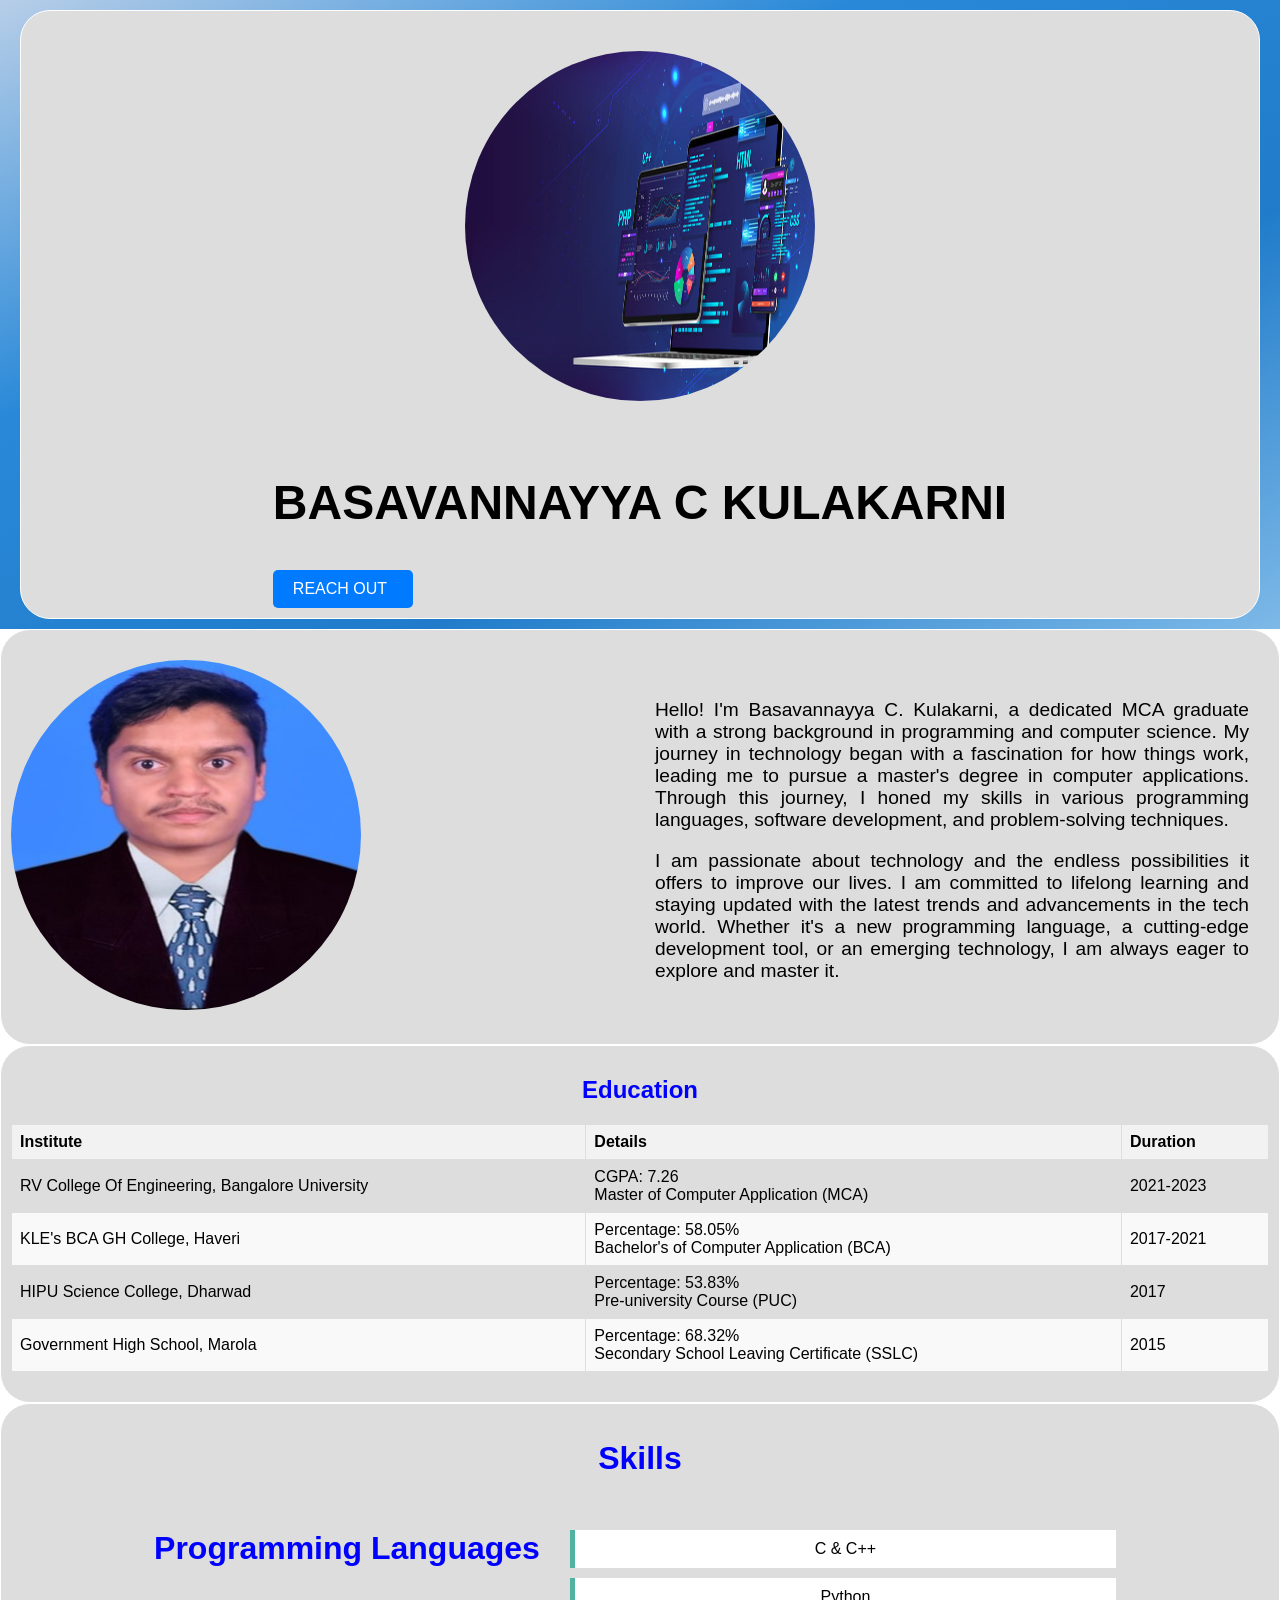
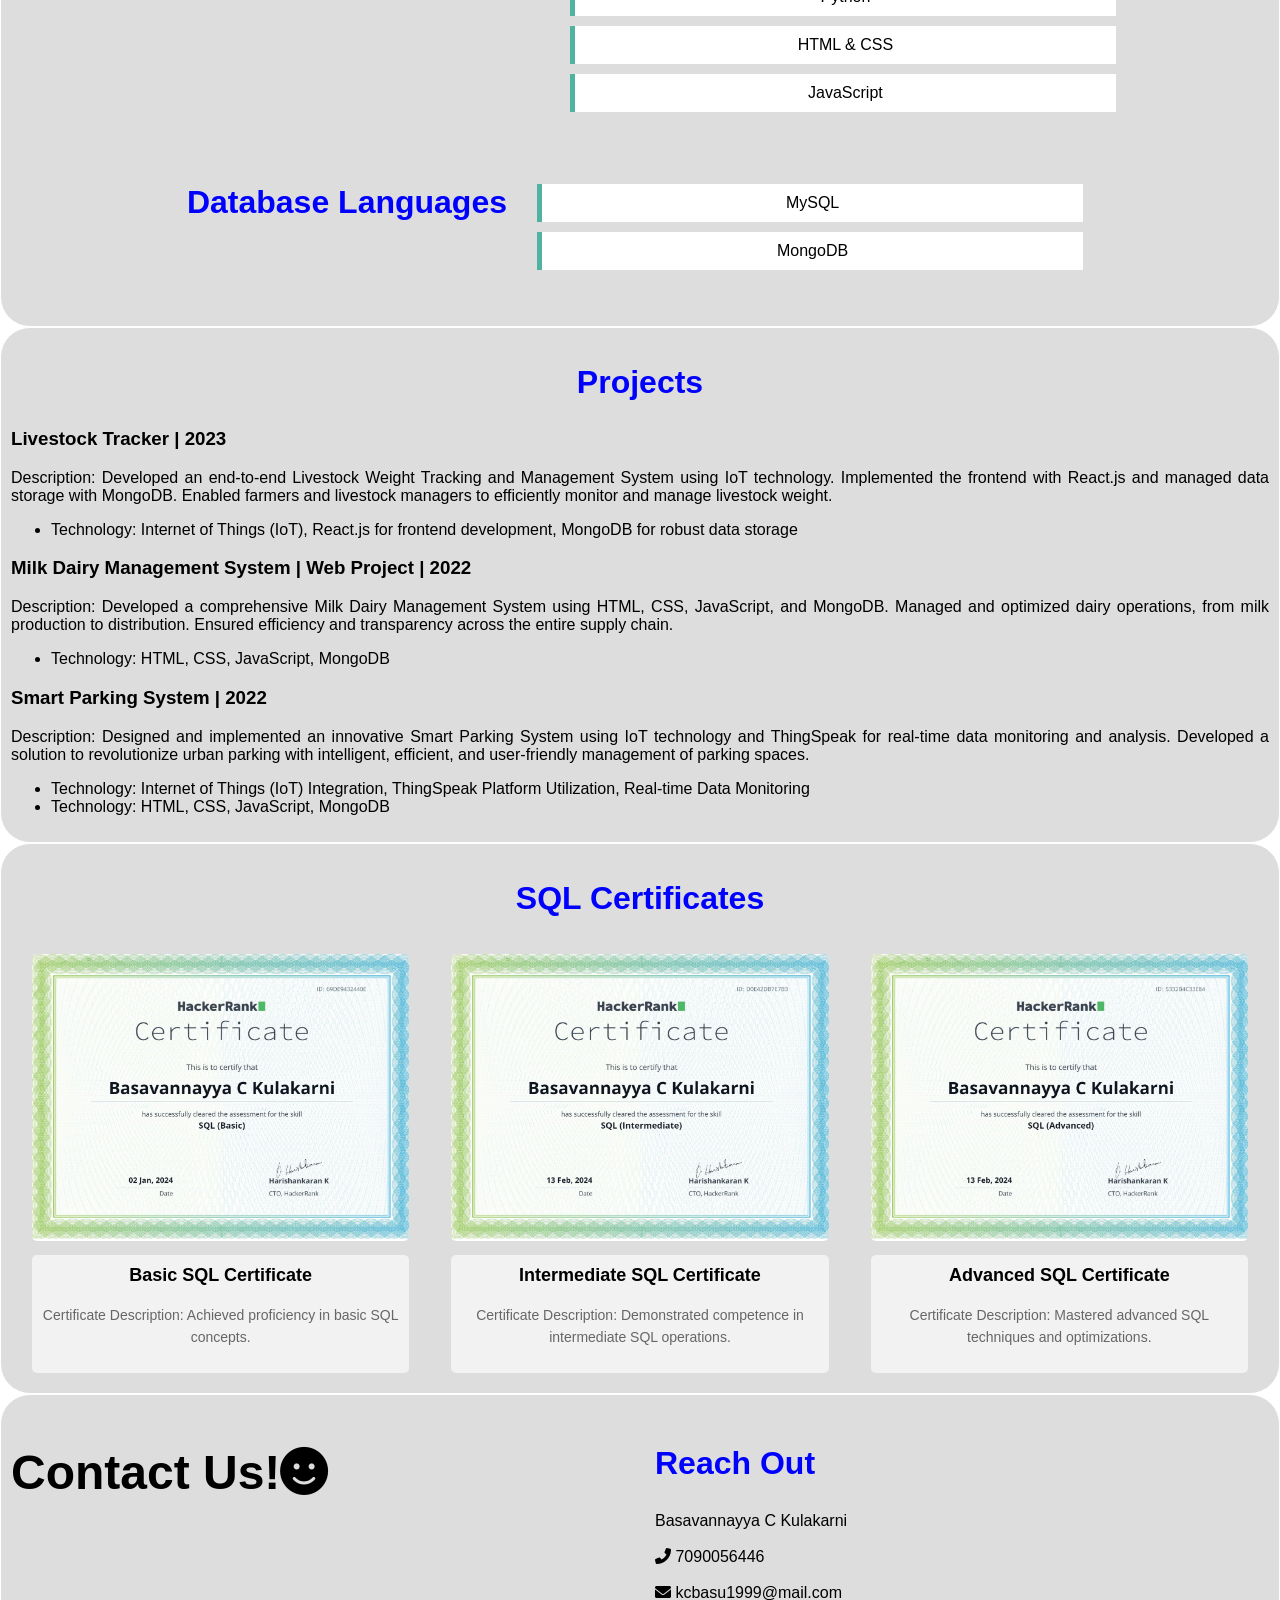
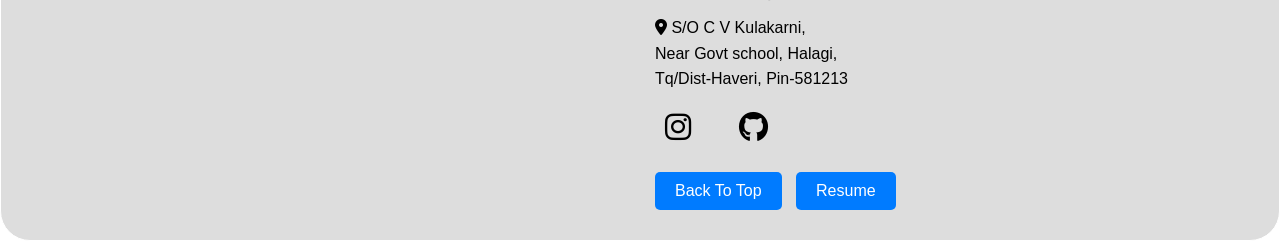
<file: index.html>
<!DOCTYPE html>
<html lang="en">
<head>
    <meta charset="UTF-8">
    <meta name="viewport" content="width=device-width, initial-scale=1.0">
    <link rel="stylesheet" href="Home.css">
    <link rel="stylesheet" href="https://cdnjs.cloudflare.com/ajax/libs/font-awesome/6.0.0-beta3/css/all.min.css">
    <title>Portfolio</title>
</head>
<body>
    <section id="back-to-top" class="back-to-top">
        <div class="container">
            <div>
                <img src="img1.jpg" alt="img" class="img1">
            </div>
            <div>
                <h2 class="headline">BASAVANNAYYA C KULAKARNI</h2>
                <a href="#reach-out-section" class="button1">REACH OUT</a>
            </div>
        </div>
    </section>
    <div class="container">
        <div class="image">
            <img src="Basu.jpg" alt="Photo" class="profileImage" />
        </div>
        <div class="summary">
            <p>Hello! I'm Basavannayya C. Kulakarni, a dedicated MCA graduate with a strong background in programming
                and computer science. My journey in technology began with a fascination for how things work, leading me
                to pursue a master's degree in computer applications. Through this journey, I honed my skills in various
                programming languages, software development, and problem-solving techniques.</p>
            <p>I am passionate about technology and the endless possibilities it offers to improve our lives. I am
                committed to lifelong learning and staying updated with the latest trends and advancements in the tech
                world. Whether it's a new programming language, a cutting-edge development tool, or an emerging
                technology, I am always eager to explore and master it.</p>
        </div>
    </div>
    <div class="container">
        <div class="edu-section">
            <h2>Education</h2>
            <table class="responsive-table">
                <thead>
                    <tr>
                        <th>Institute</th>
                        <th>Details</th>
                        <th>Duration</th>
                    </tr>
                </thead>
                <tbody>
                    <tr>
                        <td data-label="Institute">RV College Of Engineering, Bangalore University</td>
                        <td data-label="Details">CGPA: 7.26<br>Master of Computer Application (MCA)</td>
                        <td data-label="Duration">2021-2023</td>
                    </tr>
                    <tr>
                        <td data-label="Institute">KLE's BCA GH College, Haveri</td>
                        <td data-label="Details">Percentage: 58.05%<br>Bachelor's of Computer Application (BCA)</td>
                        <td data-label="Duration">2017-2021</td>
                    </tr>
                    <tr>
                        <td data-label="Institute">HIPU Science College, Dharwad</td>
                        <td data-label="Details">Percentage: 53.83%<br>Pre-university Course (PUC)</td>
                        <td data-label="Duration">2017</td>
                    </tr>
                    <tr>
                        <td data-label="Institute">Government High School, Marola</td>
                        <td data-label="Details">Percentage: 68.32%<br>Secondary School Leaving Certificate (SSLC)</td>
                        <td data-label="Duration">2015</td>
                    </tr>
                </tbody>
            </table>
        </div>
    </div>
    <div class="container">
        <section class="skills-section">
            <h2 class="h2">Skills</h2>
            <div class="skills">
            <h2>Programming Languages</h2>
            <ul class="skills-list">
                <li>C & C++</li>
                <li>Python</li>
                <li>HTML & CSS</li>
                <li>JavaScript</li>
            </ul>
            <h2>Database Languages</h2>
            <ul class="skills-list">
                <li>MySQL</li>
                <li>MongoDB</li>
            </ul>
        </div>
        </section>
    </div>
    <div class="container">
        <section class="projects-section">
            <h2>Projects</h2>
            <div class="project">
                <h3>Livestock Tracker | 2023</h3>
                <p><span>Description:</span> Developed an end-to-end Livestock Weight Tracking and Management System
                    using IoT technology. Implemented the frontend with React.js and managed data storage with MongoDB.
                    Enabled farmers and livestock managers to efficiently monitor and manage livestock weight.</p>
                <ul>
                    <li><span>Technology:</span> Internet of Things (IoT), React.js for frontend development, MongoDB
                        for robust data storage</li>
                </ul>
            </div>
            <div class="project">
                <h3>Milk Dairy Management System | Web Project | 2022</h3>
                <p><span>Description:</span> Developed a comprehensive Milk Dairy Management System using HTML, CSS,
                    JavaScript, and MongoDB. Managed and optimized dairy operations, from milk production to
                    distribution. Ensured efficiency and transparency across the entire supply chain.</p>
                <ul>
                    <li><span>Technology:</span> HTML, CSS, JavaScript, MongoDB</li>
                </ul>
            </div>
            <div class="project">
                <h3>Smart Parking System | 2022</h3>
                <p><span>Description:</span> Designed and implemented an innovative Smart Parking System using IoT
                    technology and ThingSpeak for real-time data monitoring and analysis. Developed a solution to
                    revolutionize urban parking with intelligent, efficient, and user-friendly management of parking
                    spaces.</p>
                <ul>
                    <li><span>Technology:</span> Internet of Things (IoT) Integration, ThingSpeak Platform Utilization,
                        Real-time Data Monitoring</li>
                    <li><span>Technology:</span> HTML, CSS, JavaScript, MongoDB</li>
                </ul>
            </div>
        </section>
    </div>
    <div class="container">
        <section class="certificates-section">
            <h2>SQL Certificates</h2>
            <div class="certificates-container">
                <div class="certificate">
                    <img src="BCK_sql_basic.jpg" alt="Basic SQL Certificate">
                    <div class="certificate-details">
                        <h3>Basic SQL Certificate</h3>
                        <p>Certificate Description: Achieved proficiency in basic SQL concepts.</p>
                    </div>
                </div>
                <div class="certificate">
                    <img src="BCK_sql_intermediate.jpg" alt="Intermediate SQL Certificate">
                    <div class="certificate-details">
                        <h3>Intermediate SQL Certificate</h3>
                        <p>Certificate Description: Demonstrated competence in intermediate SQL operations.</p>
                    </div>
                </div>
                <div class="certificate">
                    <img src="BCK_sql_advanced.jpg" alt="Advanced SQL Certificate">
                    <div class="certificate-details">
                        <h3>Advanced SQL Certificate</h3>
                        <p>Certificate Description: Mastered advanced SQL techniques and optimizations.</p>
                    </div>
                </div>
            </div>
        </section>
    </div>
    <section id="reach-out-section" class="reach-out-section">
        <div class="container">
            <div class="content-wrapper">
                <h1 class="contact">Contact Us!<i class="fas fa-smile"></i></h1>
            </div>
            <div class="text-content">
                <h2>Reach Out</h2>
                <p>Basavannayya C Kulakarni</p>
                <p><i class="fas fa-phone-alt"></i> 7090056446</p>
                <p><i class="fas fa-envelope"></i> kcbasu1999@mail.com</p>
                <p><i class="fas fa-location-dot"></i> S/O C V Kulakarni,<br> Near Govt school, Halagi,<br>
                    Tq/Dist-Haveri, Pin-581213</p>
                <p>
                    <a href="https://www.instagram.com/kingsman_basu?utm_source=qr&igsh=MWNzend3Y2RvZzJjdg==" target="_blank"><i class="fab fa-instagram"></i></a>
                    <a href="https://github.com/BasuCodes" target="_blank"><i class="fab fa-github"></i></a>
                </p>
                <div class="buttons-container">
                    <a href="#back-to-top" class="button">Back To Top</a>
                    <a href="https://drive.google.com/file/d/1ggFRFT4__VNyerGSPAwbIt4fsh9wYEj2/view?usp=drive_link" target="_blank" class="button">Resume</a>
                </div>
            </div>
        </div>
    </section>
</body>
</html>
</file>
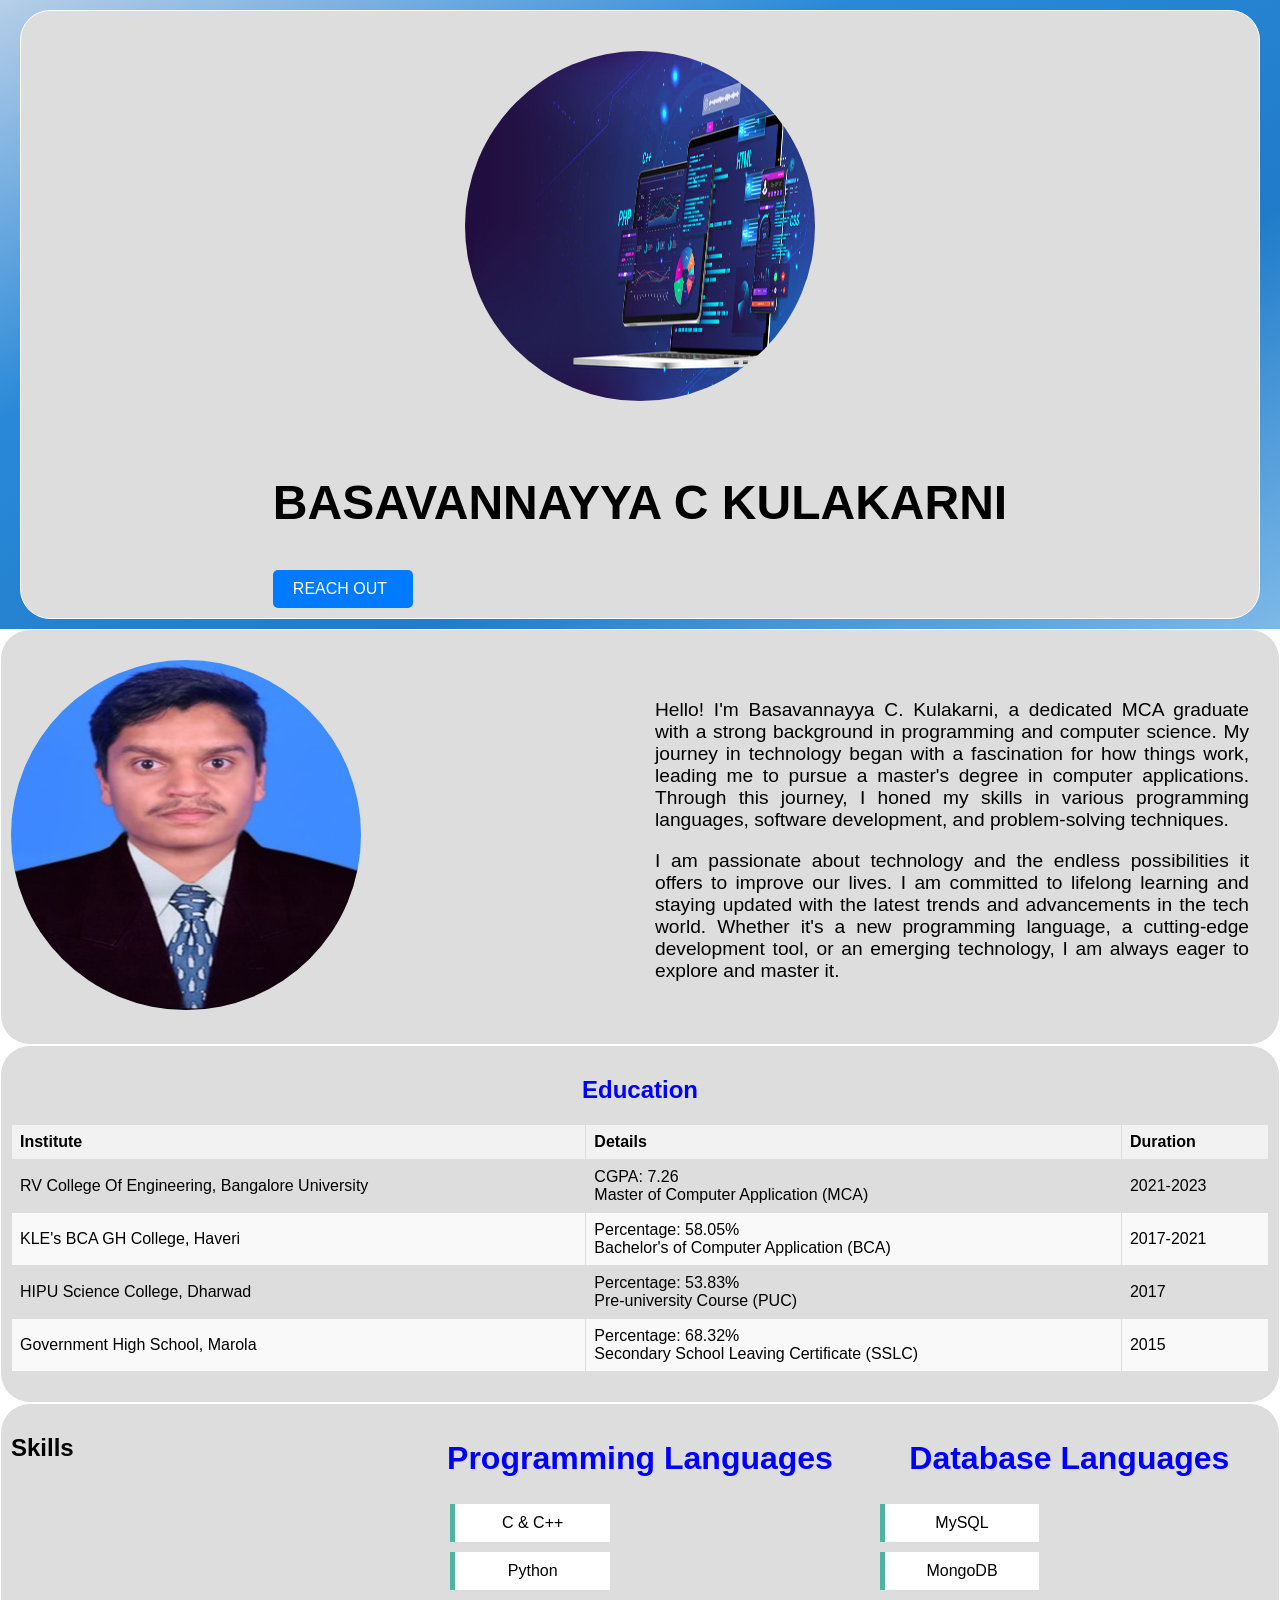
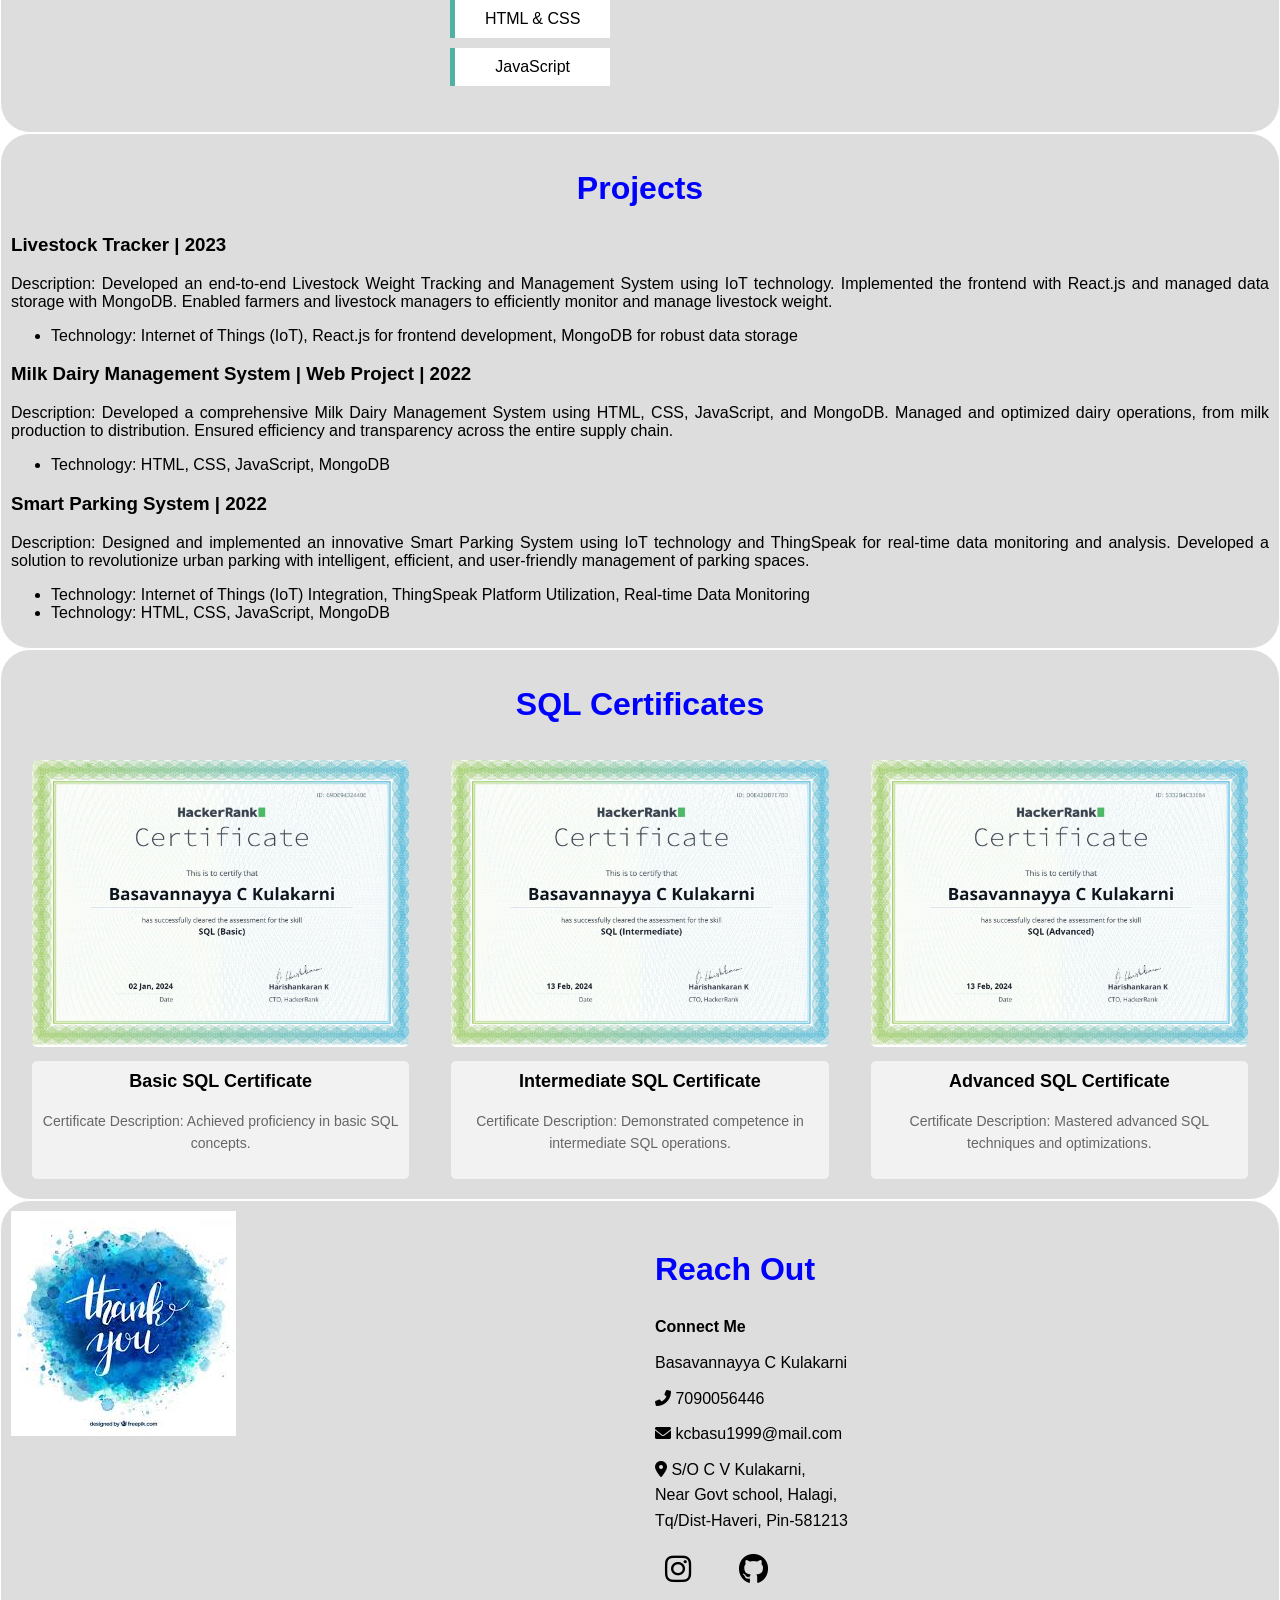
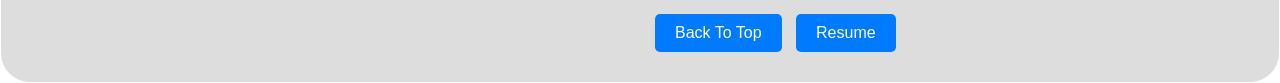
<file: Home.html>
<!DOCTYPE html>
<html lang="en">

<head>
    <meta charset="UTF-8">
    <meta name="viewport" content="width=device-width, initial-scale=1.0">
    <link rel="stylesheet" href="Home.css">
    <link rel="stylesheet" href="https://cdnjs.cloudflare.com/ajax/libs/font-awesome/6.0.0-beta3/css/all.min.css">
    <title>Portfolio</title>
</head>

<body>
    <section id="back-to-top" class="back-to-top">
        <div class="container">
            <div>
                <img src="img1.jpg" alt="img" class="img1">
            </div>
            <div>
                <h2 class="headline">BASAVANNAYYA C KULAKARNI</h2>
                <a href="#reach-out-section" class="button1">REACH OUT</a>
            </div>
        </div>
    </section>
    <div class="container">
        <div class="image">
            <img src="Basu.jpg" alt="Photo" class="profileImage" />
        </div>
        <div class="summary">
            <p>Hello! I'm Basavannayya C. Kulakarni, a dedicated MCA graduate with a strong background in programming
                and computer science. My journey in technology began with a fascination for how things work, leading me
                to pursue a master's degree in computer applications. Through this journey, I honed my skills in various
                programming languages, software development, and problem-solving techniques.</p>
            <p>I am passionate about technology and the endless possibilities it offers to improve our lives. I am
                committed to lifelong learning and staying updated with the latest trends and advancements in the tech
                world. Whether it's a new programming language, a cutting-edge development tool, or an emerging
                technology, I am always eager to explore and master it.</p>
        </div>
    </div>
    <div class="container">
        <div class="edu-section">
            <h2>Education</h2>
            <table class="responsive-table">
                <thead>
                    <tr>
                        <th>Institute</th>
                        <th>Details</th>
                        <th>Duration</th>
                    </tr>
                </thead>
                <tbody>
                    <tr>
                        <td data-label="Institute">RV College Of Engineering, Bangalore University</td>
                        <td data-label="Details">CGPA: 7.26<br>Master of Computer Application (MCA)</td>
                        <td data-label="Duration">2021-2023</td>
                    </tr>
                    <tr>
                        <td data-label="Institute">KLE's BCA GH College, Haveri</td>
                        <td data-label="Details">Percentage: 58.05%<br>Bachelor's of Computer Application (BCA)</td>
                        <td data-label="Duration">2017-2021</td>
                    </tr>
                    <tr>
                        <td data-label="Institute">HIPU Science College, Dharwad</td>
                        <td data-label="Details">Percentage: 53.83%<br>Pre-university Course (PUC)</td>
                        <td data-label="Duration">2017</td>
                    </tr>
                    <tr>
                        <td data-label="Institute">Government High School, Marola</td>
                        <td data-label="Details">Percentage: 68.32%<br>Secondary School Leaving Certificate (SSLC)</td>
                        <td data-label="Duration">2015</td>
                    </tr>
                </tbody>
            </table>
        </div>
    </div>
    <div class="container">
        <h2 class="skill-h2">Skills</h2>
        <section class="skills-section">            
            <h2>Programming Languages</h2>
            <ul class="skills-list">
                <li>C & C++</li>
                <li>Python</li>
                <li>HTML & CSS</li>
                <li>JavaScript</li>
            </ul>
        </section>
        <section class="skills-section">
            <h2>Database Languages</h2>
            <ul class="skills-list">
                <li>MySQL</li>
                <li>MongoDB</li>
            </ul>
        </section>
    </div>
    <div class="container">
        <section class="projects-section">
            <h2>Projects</h2>
            <div class="project">
                <h3>Livestock Tracker | 2023</h3>
                <p><span>Description:</span> Developed an end-to-end Livestock Weight Tracking and Management System
                    using IoT technology. Implemented the frontend with React.js and managed data storage with MongoDB.
                    Enabled farmers and livestock managers to efficiently monitor and manage livestock weight.</p>
                <ul>
                    <li><span>Technology:</span> Internet of Things (IoT), React.js for frontend development, MongoDB
                        for robust data storage</li>
                </ul>
            </div>
            <div class="project">
                <h3>Milk Dairy Management System | Web Project | 2022</h3>
                <p><span>Description:</span> Developed a comprehensive Milk Dairy Management System using HTML, CSS,
                    JavaScript, and MongoDB. Managed and optimized dairy operations, from milk production to
                    distribution. Ensured efficiency and transparency across the entire supply chain.</p>
                <ul>
                    <li><span>Technology:</span> HTML, CSS, JavaScript, MongoDB</li>
                </ul>
            </div>
            <div class="project">
                <h3>Smart Parking System | 2022</h3>
                <p><span>Description:</span> Designed and implemented an innovative Smart Parking System using IoT
                    technology and ThingSpeak for real-time data monitoring and analysis. Developed a solution to
                    revolutionize urban parking with intelligent, efficient, and user-friendly management of parking
                    spaces.</p>
                <ul>
                    <li><span>Technology:</span> Internet of Things (IoT) Integration, ThingSpeak Platform Utilization,
                        Real-time Data Monitoring</li>
                    <li><span>Technology:</span> HTML, CSS, JavaScript, MongoDB</li>
                </ul>
            </div>
        </section>
    </div>
    <div class="container">
        <section class="certificates-section">
            <h2>SQL Certificates</h2>
            <div class="certificates-container">
                <div class="certificate">
                    <img src="BCK_sql_basic.jpg" alt="Basic SQL Certificate">
                    <div class="certificate-details">
                        <h3>Basic SQL Certificate</h3>
                        <p>Certificate Description: Achieved proficiency in basic SQL concepts.</p>
                    </div>
                </div>
                <div class="certificate">
                    <img src="BCK_sql_intermediate.jpg" alt="Intermediate SQL Certificate">
                    <div class="certificate-details">
                        <h3>Intermediate SQL Certificate</h3>
                        <p>Certificate Description: Demonstrated competence in intermediate SQL operations.</p>
                    </div>
                </div>
                <div class="certificate">
                    <img src="BCK_sql_advanced.jpg" alt="Advanced SQL Certificate">
                    <div class="certificate-details">
                        <h3>Advanced SQL Certificate</h3>
                        <p>Certificate Description: Mastered advanced SQL techniques and optimizations.</p>
                    </div>
                </div>
            </div>
        </section>
    </div>
    <section id="reach-out-section" class="reach-out-section">
        <div class="container">
            <div class="content-wrapper">
                <img src="download.jpg" alt="Thank You Image" class="left-image">
            </div>
            <div class="text-content">
                <h2>Reach Out</h2>
                <p><b>Connect Me</b></p>
                <p>Basavannayya C Kulakarni</p>
                <p><i class="fas fa-phone-alt"></i> 7090056446</p>
                <p><i class="fas fa-envelope"></i> kcbasu1999@mail.com</p>
                <p><i class="fas fa-location-dot"></i> S/O C V Kulakarni,<br> Near Govt school, Halagi,<br> Tq/Dist-Haveri, Pin-581213</p>
                <p>
                    <a href="https://www.instagram.com/kingsman_basu?utm_source=qr&igsh=MWNzend3Y2RvZzJjdg==" target="_blank"><i class="fab fa-instagram"></i></a>
                    <a href="https://github.com/BasuCodes" target="_blank"><i class="fab fa-github"></i></a>                         
                </p>
                <div class="buttons-container">
                    <a href="#back-to-top" class="button">Back To Top</a>
                    <a href="https://drive.google.com/file/d/1ggFRFT4__VNyerGSPAwbIt4fsh9wYEj2/view?usp=drive_link" target="_blank" class="button">Resume</a>
                </div>
            </div>
        </div>
    </section>

</body>

</html>
</file>
<file: Home.css>
/* General Styles */
body {
    width: 100%;
    padding: 0;
    margin: 0;
    font-family: 'Poppins', sans-serif;
    box-sizing: border-box;
}

.container {
    display: flex;
    padding: 10px;
    justify-content: center;
    gap: 30px;
    flex-wrap: wrap;
    background-color: #ddd;
    border-radius: 30px;
    border: 1px solid white;
}

.container > * {
    flex: 1;
    text-align: justify;
}

/* Back to Top Section */
.back-to-top {
    background: linear-gradient(to bottom right, #b7cee8, #2989d8, #207cca, #7db9e8);
    color:black;
    text-align: center;
    padding: 10px 20px;
}

.back-to-top .container {
    display: flex;
    flex-direction: column;
    align-items: center;
}

.img1 {
    width: 350px;
    height: 350px;
    border-radius: 50%;
    margin: 30px 0;
}

.headline {
    margin-top: 10px;
    text-align: center;
    font-size: 3rem;
}

.button1 {
    display: inline-block;
    padding: 10px 20px;
    background-color: #007bff;
    color: white;
    text-decoration: none;
    border-radius: 5px;
    margin-right: 10px;
    width: 100px;
}

/* Profile Section */
.profileImage {
    width: 350px;
    height: 350px;
    border-radius: 50%;
    margin: 20px auto;
}

.summary {
    font-size: larger;
    margin-top: 20px;
    padding: 20px;
}

/* Education Section */
.edu-section h2 {
    text-align: center;
    color: blue;
}

.responsive-table {
    width: 100%;
    border-collapse: collapse;
    margin: 20px 0;
}

.responsive-table th,
.responsive-table td {
    border: 1px solid #ddd;
    padding: 8px;
}

.responsive-table th {
    background-color: #f2f2f2;
    text-align: left;
}

.responsive-table tr:nth-child(even) {
    background-color: #f9f9f9;
}

.responsive-table tr:hover {
    background-color: #50b3a2;
}

@media screen and (max-width: 600px) {
    .responsive-table thead {
        display: none;
    }

    .responsive-table tr {
        display: block;
        margin-bottom: 10px;
    }

    .responsive-table td {
        display: block;
        text-align: right;
        border: none;
        border-bottom: 1px solid #ddd;
        position: relative;
        padding-left: 50%;
    }

    .responsive-table td::before {
        content: attr(data-label);
        position: absolute;
        left: 0;
        width: 50%;
        padding-left: 10px;
        font-weight: bold;
        text-align: left;
    }
}

/* Skills Section */
.skills-section {
    text-align: center;
    margin-bottom: 20px;
}

.skills-section h2 {
    font-size: 2rem;
    color:blue;
}

.skills {
    display: flex;
    flex-wrap: wrap;
    justify-content: center;
    gap: 20px;
}

.skills-list {
    list-style: none;
    padding: 0;
    width: 45%;
}

.skills-list li {
    background: #fff;
    padding: 10px;
    margin: 10px;
    border-left: 5px solid #50b3a2;
    transition: background-color 0.3s ease;
    cursor: pointer;
}

.skills-list li:hover {
    background-color: lightgreen;
}

/* Projects Section */
.projects-section h2 {
    text-align: center;
    color: blue;
    font-size: 2rem;
}

/* Certificates Section */
.certificates-section h2 {
    text-align: center;
    color: blue;
    font-size: 2rem;
}

.certificates-container {
    display: flex;
    justify-content: space-around;
    flex-wrap: wrap;
}

.certificate {
    width: 30%;
    margin: 10px;
    text-align: center;
}

.certificate img {
    max-width: 100%;
    height: auto;
    border-radius: 5px;
    margin-bottom: 10px;
}

.certificate-details {
    padding: 10px;
    background-color: #f2f2f2;
    border-radius: 5px;
}

.certificate h3 {
    margin-top: 0;
    font-size: 18px;
}

.certificate p {
    font-size: 14px;
    line-height: 1.6;
    color: #666;
}

/* Contact Section */
.flex-container {
    display: flex;
    justify-content: space-between;
    width: 100%;
    max-width: 800px;
    margin-bottom: 20px;
}

.content-wrapper {
    flex: 1;
}

.contact {
    font-size: 3rem;
}

.text-content {
    padding: 20px;
    margin-top: 20px;
    text-align: left;
}

.text-content h2 {
    margin-top: 0;
    font-size: 2rem;
    color: blue;
}

.text-content p {
    margin: 10px 0;
    font-size: 16px;
    line-height: 1.6;
}

.text-content b {
    font-weight: bold;
}

.buttons-container {
    margin-top: 20px;
}

.button {
    display: inline-block;
    padding: 10px 20px;
    background-color: #007bff;
    color: white;
    text-decoration: none;
    border-radius: 5px;
    margin-right: 10px;
}

.button:last-child {
    margin-right: 0;
}

.fab {
    font-size: 30px;
    width: 50px;
    color: black;
    margin: 10px;
}

.fab:hover {
    transform: rotate(180deg);
    transition: transform 0.3s ease;
}

/* Media Queries */
@media (max-width: 768px) {
    .container {
        flex-direction: column;
        align-items: center;
    }

    .profileImage, .img1 {
        width: 250px;
        height: 250px;
    }

    .headline {
        font-size: 1.5rem;
    }

    .button1 {
        margin: 20px auto;
        display: block;
    }

    .summary {
        margin-top: 20px;
    }

    .skills-list {
        width: 100%;
    }

    .certificate {
        width: 100%;
    }
}
</file>
